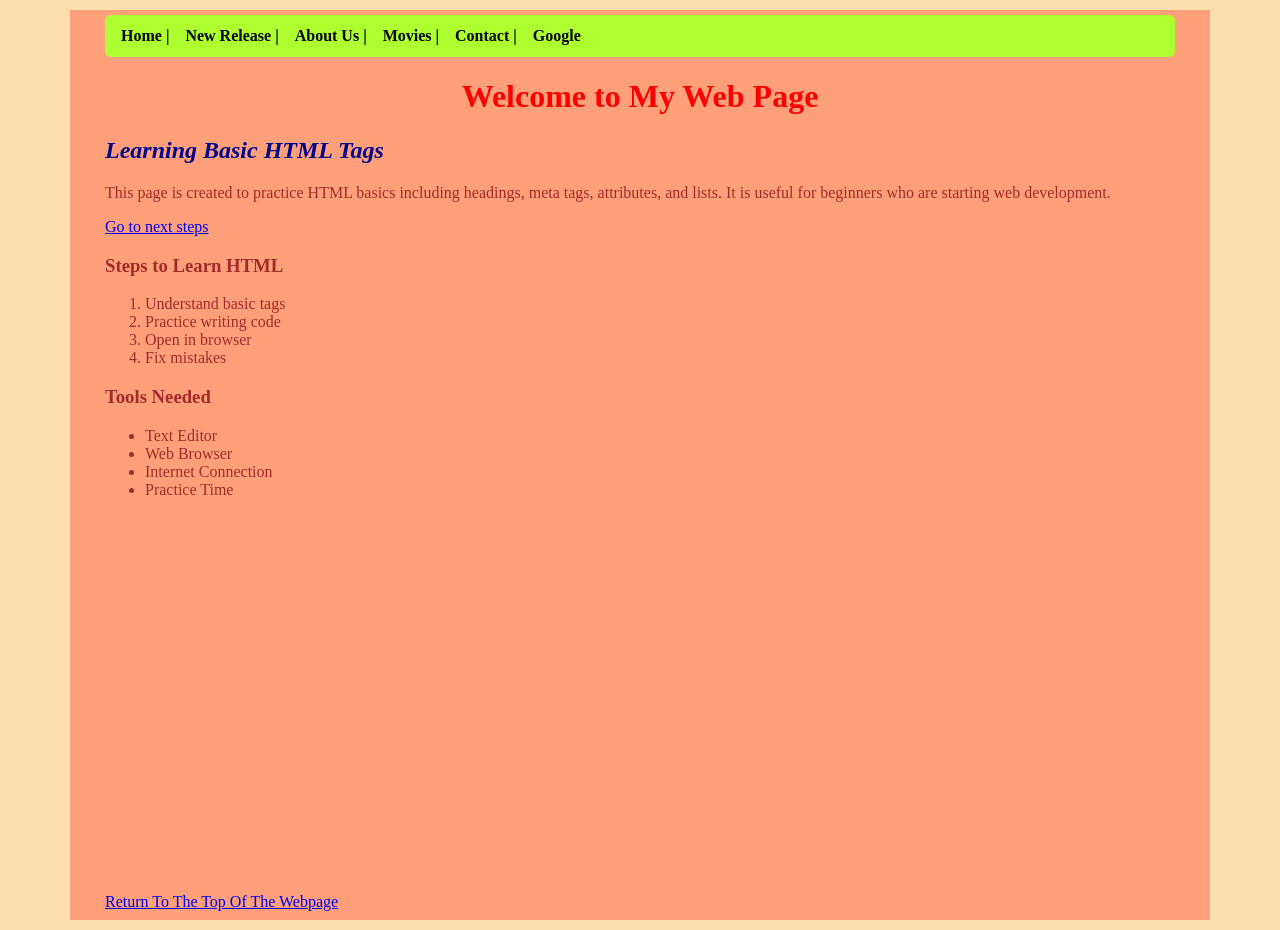
<file: index.html>
<!DOCTYPE html>
<html lang="en">

<head>
    <meta charset="UTF-8">

    <!-- Page Title -->
    <title>My First HTML Page</title>

    <!-- Meta Data -->
    <meta name="keywords" content="HTML, learning, beginner, web design">
    <meta name="description" content="This is a simple HTML practice page for students">
    <meta name="author" content="Your Name">
    <meta http-equiv="refresh" content="60">
    <meta name="viewport" content="width=device-width, initial-scale=1.0">
    <link rel="stylesheet" type="text/css" href="styles.css">

</head>

<body>
<div id="box">
<nav id="navbar">
    <a href="index.html" class="nav-link">Home &vert;</a>
    
    <div class="dropdown">
        <span class="nav-link">New Release &vert;</span>
        <div class="dropdown-content">
            <a href="new.html">Latest Movies</a>
            </div>
    </div>

    <a href="about/about.html" class="nav-link">About Us &vert;</a>
    <a href="movies.html" class="nav-link">Movies &vert;</a>
    <a href="contact.html" class="nav-link">Contact &vert;</a>
    <a href="https://www.google.com" class="nav-link">Google</a>
</nav>

    <!-- Main Heading -->
    <h1 id="top" title="This is the main heading">Welcome to My Web Page</h1>

    <!-- Sub Heading -->
    <h2 id="tt" class="subtitle">Learning Basic HTML Tags</h2>

    <!-- Paragraph -->
    <p title="About this page">
        This page is created to practice HTML basics including headings,
        meta tags, attributes, and lists. It is useful for beginners
        who are starting web development.
    </p>
    <a href="#steps">
        Go to next steps
    </a>

    <!-- Ordered List -->
    <h3 id="steps" class="bb">Steps to Learn HTML</h3>
    <ol type="1" class="b">
        <li>Understand basic tags</li>
        <li>Practice writing code</li>
        <li>Open in browser</li>
        <li>Fix mistakes</li>
    </ol>

    <!-- Unordered List -->
    <h3>Tools Needed</h3>
    <ul class="b">
        <li>Text Editor</li>
        <li>Web Browser</li>
        <li>Internet Connection</li>
        <li>Practice Time</li>
    </ul>
    <br><br><br><br><br><br><br><br><br><br><br><br><br><br><br><br><br><br><br><br><br>
    <a href="#top"> 
    Return To The Top Of The Webpage
    </a>
</div>
</body>
</html>
</file>
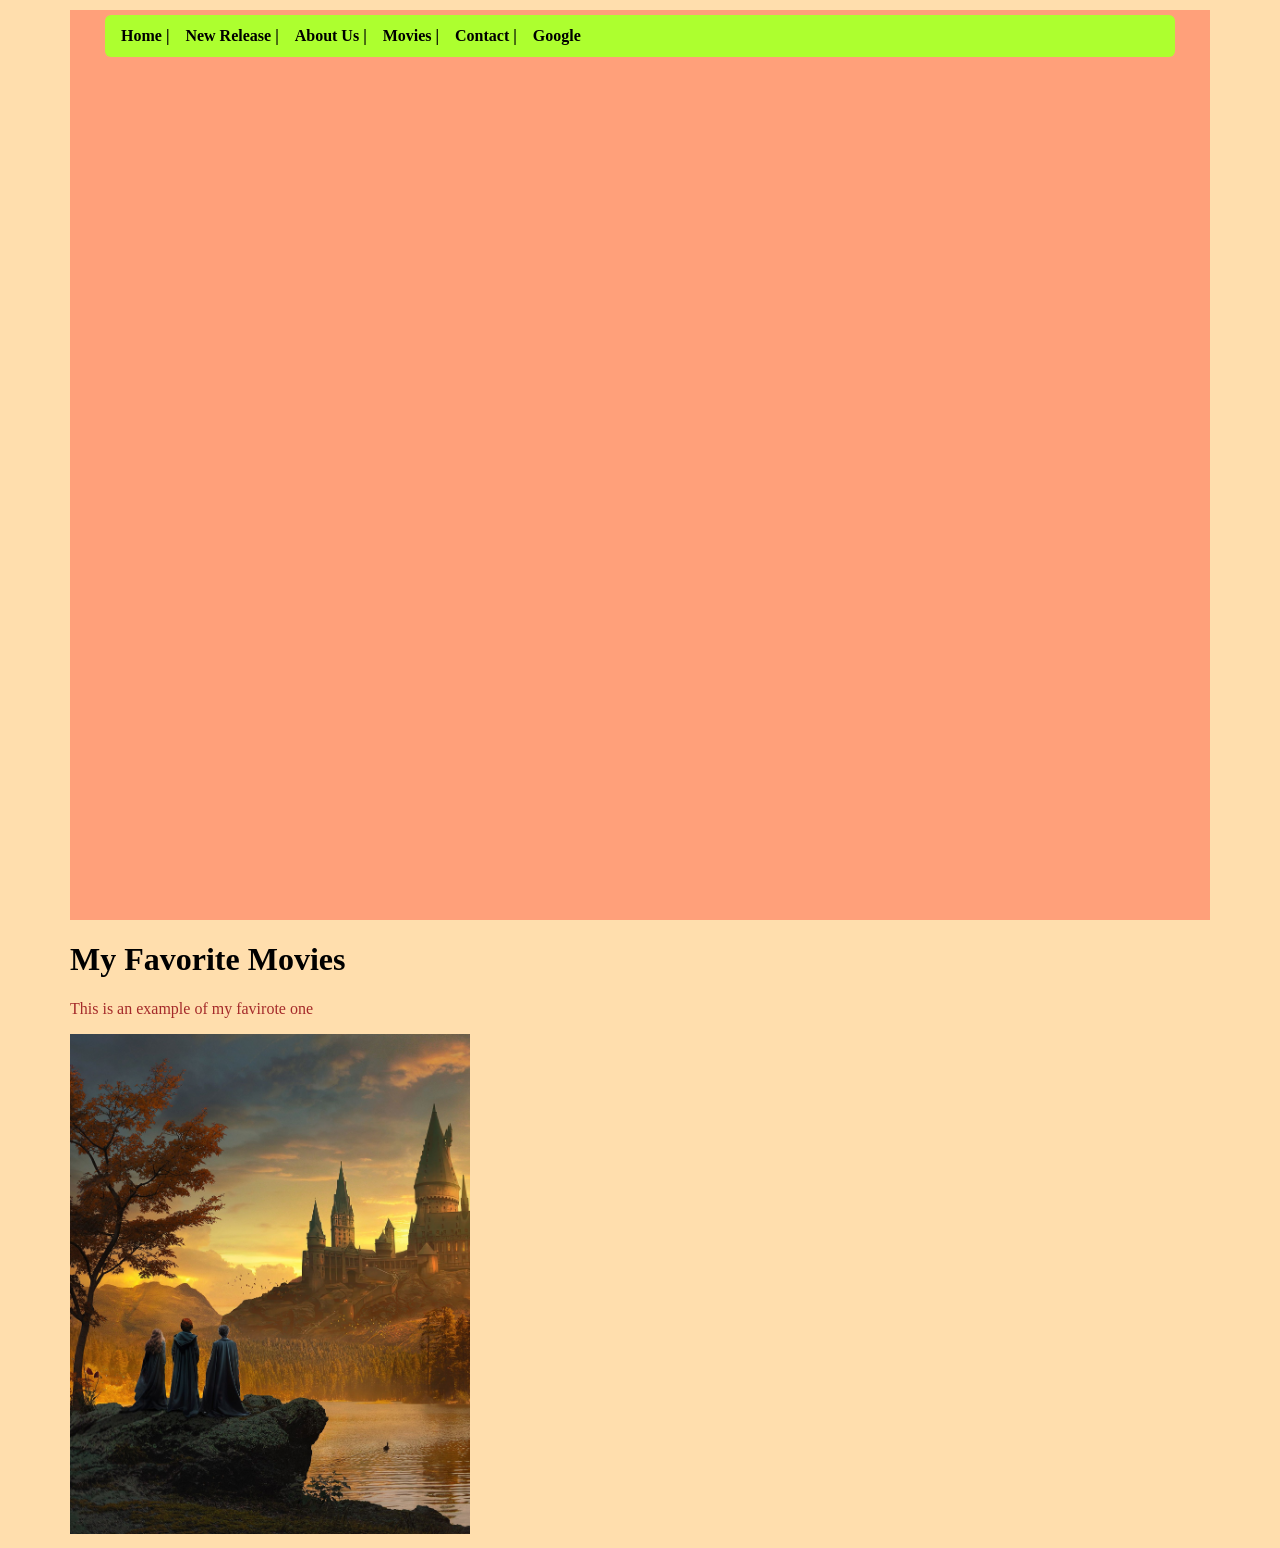
<file: movies.html>
<!DOCTYPE html>
<html>
<head>
    <meta charset="utf-8">
    <meta name="viewport" content="width=device-width, initial-scale=1">
    <link rel="stylesheet" href="styles.css">
    <title>Movies</title>
</head>
<body>
<div id="box">
<nav id="navbar">
    <a href="index.html" class="nav-link">Home &vert;</a>
    
    <div class="dropdown">
        <span class="nav-link">New Release &vert;</span>
        <div class="dropdown-content">
            <a href="new.html">Latest Movies</a>
            </div>
    </div>

    <a href="about/about.html" class="nav-link">About Us &vert;</a>
    <a href="movies.html" class="nav-link">Movies &vert;</a>
    <a href="contact.html" class="nav-link">Contact &vert;</a>
    <a href="https://www.google.com" class="nav-link">Google</a>
</nav>
</div>
    <h1>
        My Favorite Movies
    </h1>

    <p>
        This is an example of my favirote one
    </p>
    <img src="img.jpg" style="height: 500px; width: 400px; object-fit: cover;" alt="Movie Poster Of Harry Potter">
</body>
</html>
</file>
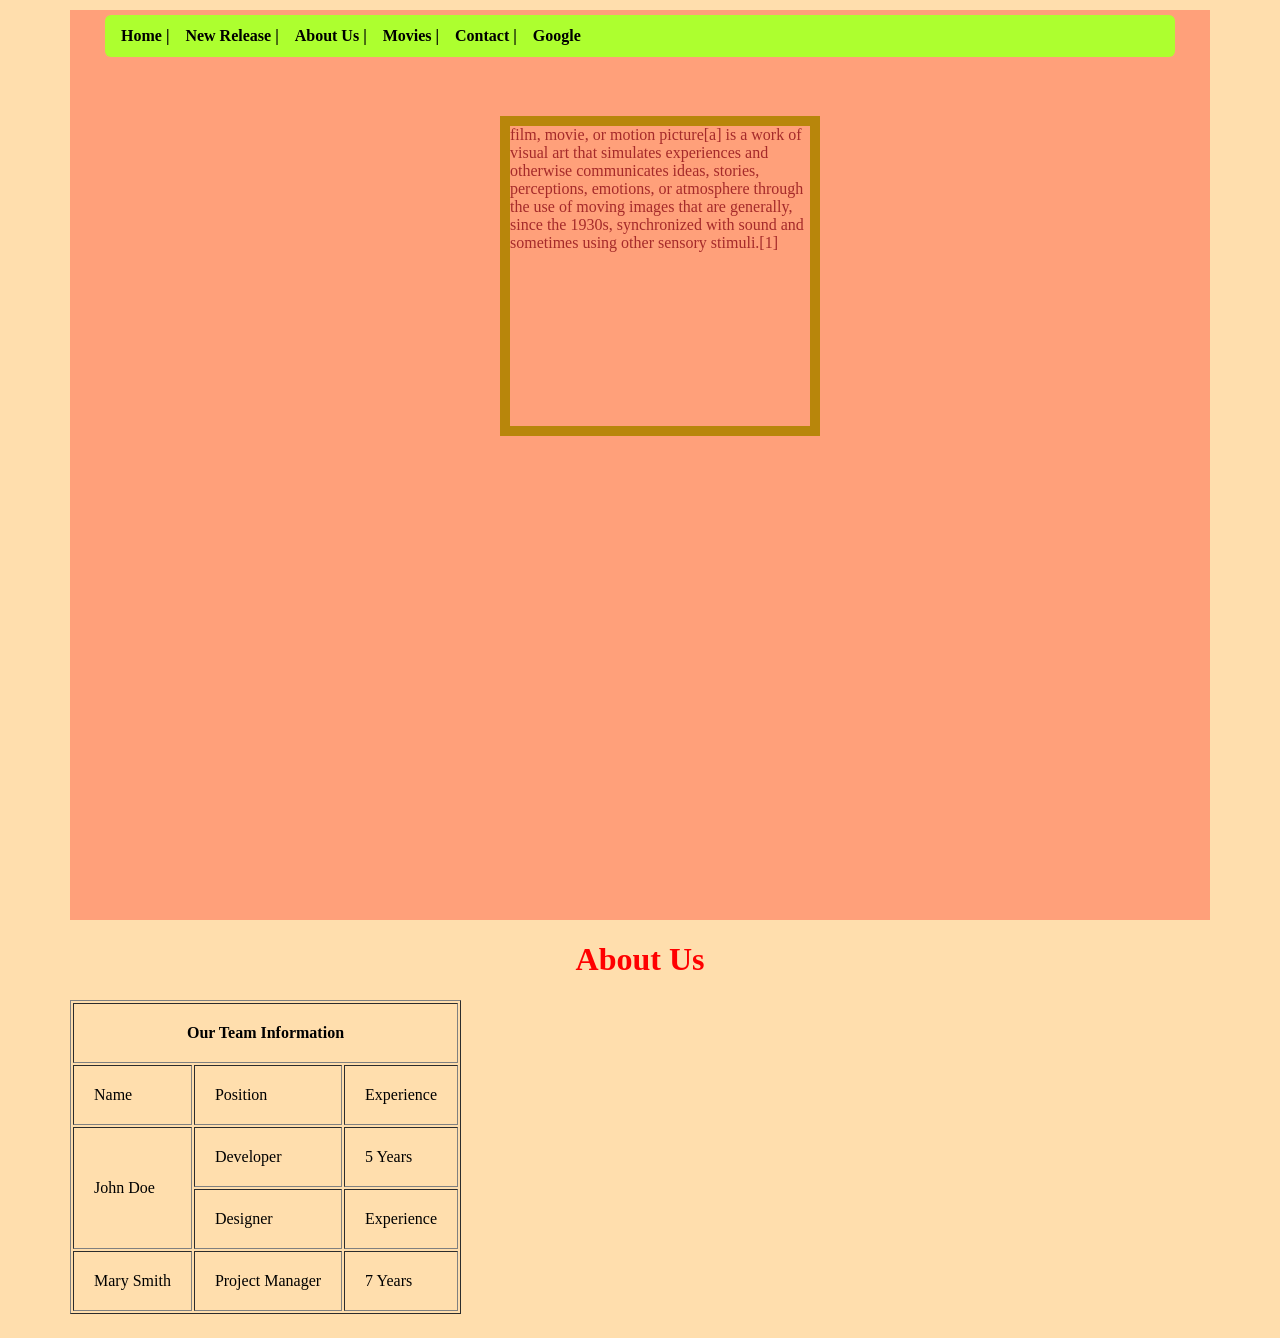
<file: about/about.html>
<!DOCTYPE html>
<html>
<head>
	<meta charset="utf-8">
	<meta name="viewport" content="width=device-width, initial-scale=1">
    <link rel="stylesheet" href="../styles.css">
	<title>About Us</title>
</head>
<body>
<div id="box">
<nav id="navbar">
    <a href="../index.html" class="nav-link">Home &vert;</a>
    
    <div class="dropdown">
        <span class="nav-link">New Release &vert;</span>
        <div class="dropdown-content">
            <a href="../new.html">Latest Movies</a>
            </div>
    </div>

    <a href="about/about.html" class="nav-link">About Us &vert;</a>
    <a href="../movies.html" class="nav-link">Movies &vert;</a>
    <a href="../contact.html" class="nav-link">Contact &vert;</a>
    <a href="../https://www.google.com" class="nav-link">Google</a>
</nav>
</div>

    <h1 id="top">
    	About Us
    </h1>

    <table border="1" cellpadding="20" class="table-box">
    	<tr>
    		<th colspan="3">
    			Our Team Information
    		</th>
    	</tr>

    	<tr>
    		<td>
    			Name
    		</td>

    		<td>
    			Position
    		</td>

    		<td>
    			Experience
    		</td>
    	</tr>

    	<tr>
    		<td rowspan="2">
    			John Doe
    		</td>
    		<td>
    			Developer
    		</td>
    		<td>
    			5 Years
    		</td>
    	</tr>
    	<tr>
    		<td>
    			Designer
    		</td>

    		<td>
    			Experience
    		</td>
    	</tr>

    	<tr>
    		<td>Mary Smith</td>
    		<td>Project Manager</td>
    		<td>7 Years</td>
    	</tr>

    </table>

    <p class="t">
     film, movie, or motion picture[a] is a work of visual art that simulates experiences and otherwise communicates ideas, stories, perceptions, emotions, or atmosphere through the use of moving images that are generally, since the 1930s, synchronized with sound and sometimes using other sensory stimuli.[1]
    </p>
</body>
</html>
</file>
<file: styles.css>
body{
	padding: 5px 35px 5px 35px;
	margin: 5px 35px 5px 35px;
	background: navajowhite;
}

#box{
	background-color: lightsalmon;
	font-family: Timesnewroman;
	color: brown;
	min-height: 100vh;
	padding: 5px 35px 5px 35px;
}

#navbar{
	background-color: greenyellow;
	padding: 8px 10px;
	border-radius: 6px;
}

.nav-link{
	color: black;
	font-weight: bold;
	text-decoration: none;
	display: inline-block;
	padding: 4px 6px;
}

.nav-link:hover{
	color: red;
	font-style: italic;
}

#top{
	color: red;
	text-align: center;
}

.subtitle{
	color: darkgray;
	font-style: italic;
}


#tt{
	color: darkblue;
}

p{
	color: brown !important;
}

.t{
	position: absolute;
	top: 100px;
	left: 500px;
	width: 300px;
	height: 300px;
	display: inline-block;
	border:10px solid darkgoldenrod;
	overflow: scroll;
}

.table-box{
	position: relative;
	display: inline-block;
	margin-right: 10px;
	vertical-align: 10px;
}

.dropdown {
    display: inline-block;
    position: relative;
}

.dropdown span {
    cursor: pointer;
}

.dropdown-content {
    display: none;
    position: absolute;
    background-color: white;
    min-width: 160px;
    box-shadow: 0px 8px 16px 0px rgba(0,0,0,0.2);
    z-index: 1;
    border-radius: 4px;
}

.dropdown-content a {
    color: black;
    padding: 12px 16px;
    text-decoration: none;
    display: block;
    font-weight: normal;
}

.dropdown-content a:hover {
    background-color: #f1f1f1;
    color: red;
}

.dropdown:hover .dropdown-content {
    display: block;
}

.dropdown:hover span {
    color: red;
    font-style: italic;
}
</file>
